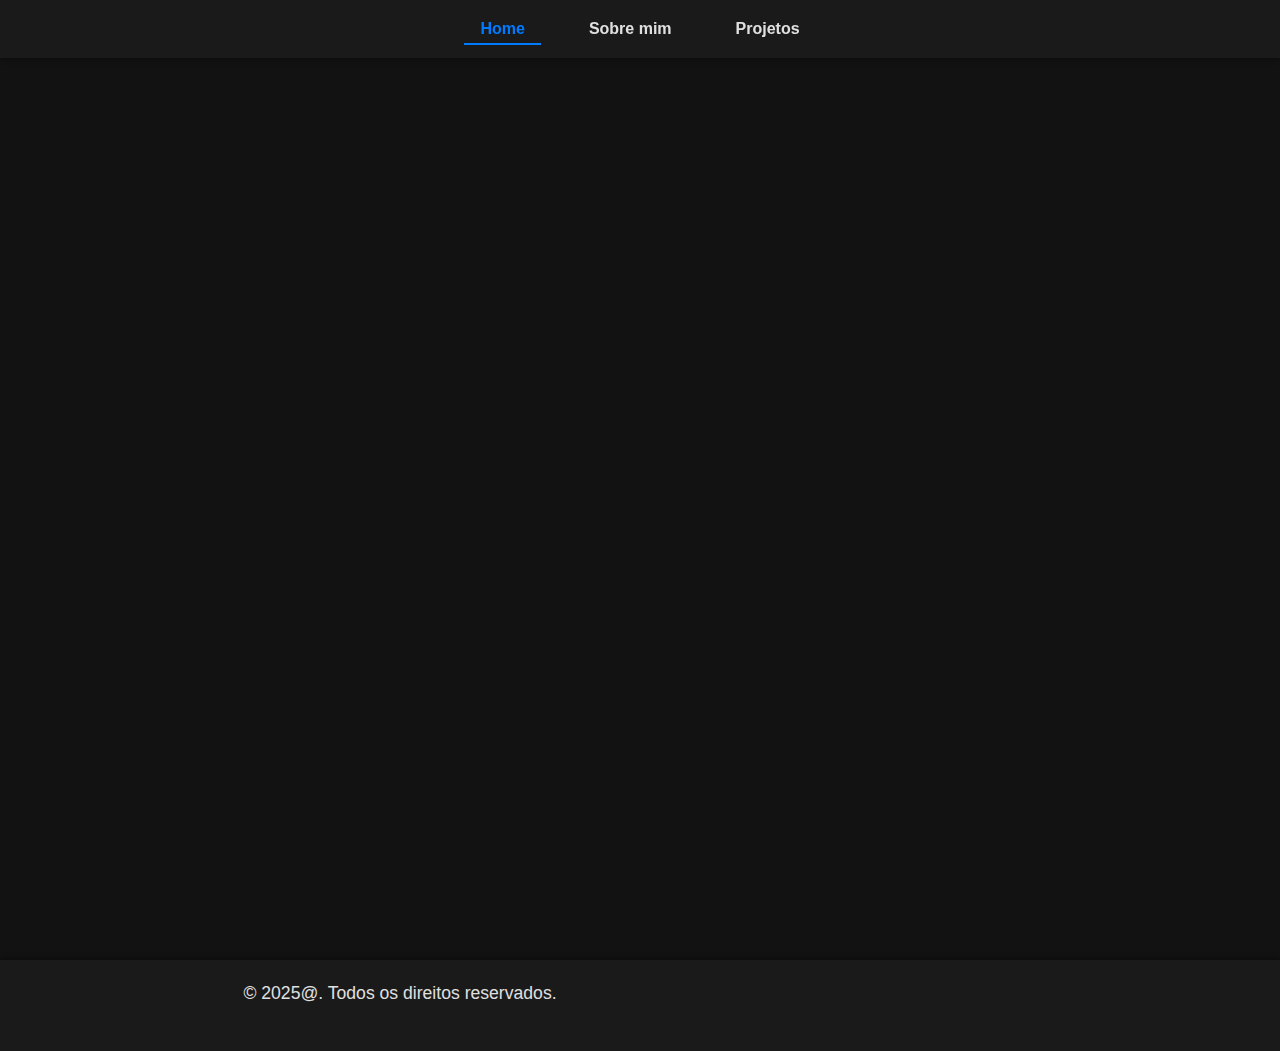
<file: index.html>
<!DOCTYPE html>
<html lang="pt-br">
<head>
    <meta charset="UTF-8">
    <meta name="viewport" content="width=device-width, initial-scale=1.0">
    <title>Portfólio de Anthony - Home</title>
    <link rel="stylesheet" href="css/style.css">
</head>
<body>
    <header>
        <nav>
            <ul>
                <li><a href="index.html" class="active">Home</a></li>
                <li><a href="views/sobre-mim.html">Sobre mim</a></li>
                <li><a href="views/projetos.html">Projetos</a></li>
            </ul>
        </nav>
    </header>

    <main>
        <section id="home" class="hero">
            <h1 class="animate-fade-in-up">Bem-vindo ao meu Portfólio</h1>
            <p class="animate-fade-in-up delay-1">Sou um programador em desenvolvimento web, inteligência artificial e bots.</p>
            <a href="views/projetos.html" class="btn animate-fade-in delay-2">Ver Projetos</a>
        </section>
    </main>

    <footer>
        <p>&copy; 2025@. Todos os direitos reservados.</p>
    </footer>
</body>
</html>
</html>
</file>
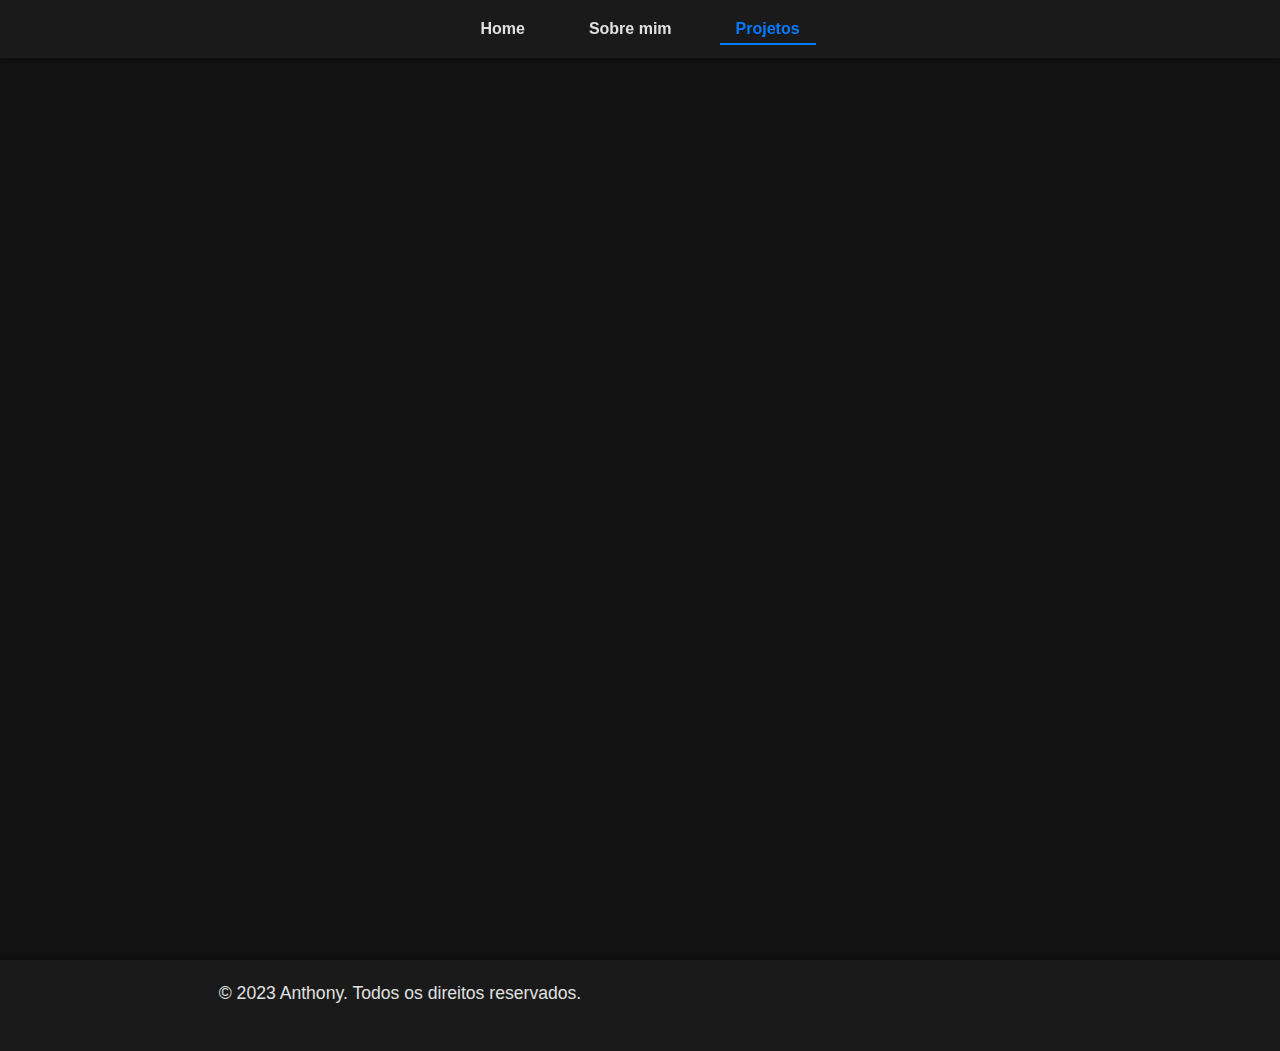
<file: views/projetos.html>
<!DOCTYPE html>
<html lang="pt-br">
<head>
    <meta charset="UTF-8">
    <meta name="viewport" content="width=device-width, initial-scale=1.0">
    <title>Portfólio de Anthony - Projetos</title>
    <link rel="stylesheet" href="../css/style.css">
    <link rel="stylesheet" href="../css/prj.css">
</head>
<body>
    <header>
        <nav>
            <ul>
                <li><a href="../index.html">Home</a></li>
                <li><a href="sobre-mim.html">Sobre mim</a></li>
                <li><a href="projetos.html" class="active">Projetos</a></li>
            </ul>
        </nav>
    </header>

    <main>
        <section id="projetos" class="projects">
            <h2>Meus Projetos (Não disponivels)</h2>
            <div class="project-grid">
                <div class="project-item">
                    <h3>Projeto 1: Website Loja</h3>
                    <p>Um site moderno e responsivo para uma pequena empresa, focado em usabilidade e design limpo.</p>
                    <a href="#" class="btn-small">Ver Detalhes</a>
                </div>
                <div class="project-item">
                    <h3>Projeto 2: Inteligencia artificial (Professor)</h3>
                    <p>Uma AI interativa, onde pode te ajudar em tudo.</p>
                    <a href="#" class="btn-small">Ver Detalhes</a>
                </div>
                <div class="project-item">
                    <h3>Projeto 3: Landing Page de Produto</h3>
                    <p>Uma landing page otimizada para conversão, destacando os benefícios de um novo produto digital.</p>
                    <a href="#" class="btn-small">Ver Detalhes</a>
                </div>
                <!-- Adicione mais projetos conforme necessário -->
            </div>
        </section>
    </main>

    <footer>
        <p>&copy; 2023 Anthony. Todos os direitos reservados.</p>
    </footer>
</body>
</html>
</file>
<file: css/style.css>
/* Variáveis de Cores */
:root {
    --primary-bg-color: #121212; /* Preto muito escuro */
    --secondary-bg-color: #1a1a1a; /* Preto um pouco mais claro para elementos */
    --accent-color: #007bff; /* Azul vibrante */
    --accent-color-dark: #0056b3; /* Azul mais escuro para hover */
    --text-color: #e0e0e0; /* Cinza claro para texto */
    --heading-color: #ffffff; /* Branco para títulos */
}

/* Reset Básico */
* {
    margin: 0;
    padding: 0;
    box-sizing: border-box;
}

body {
    font-family: 'Arial', sans-serif;
    background-color: var(--primary-bg-color);
    color: var(--text-color);
    line-height: 1.6;
    scroll-behavior: smooth;
    overflow-x: hidden; /* Evita rolagem horizontal devido a animações */
}

/* Keyframes para Animações */
@keyframes fadeIn {
    from { opacity: 0; }
    to { opacity: 1; }
}

@keyframes fadeInUp {
    from {
        opacity: 0;
        transform: translateY(20px);
    }
    to {
        opacity: 1;
        transform: translateY(0);
    }
}

@keyframes fadeInDown {
    from {
        opacity: 0;
        transform: translateY(-20px);
    }
    to {
        opacity: 1;
        transform: translateY(0);
    }
}

@keyframes fadeInLeft {
    from {
        opacity: 0;
        transform: translateX(-20px);
    }
    to {
        opacity: 1;
        transform: translateX(0);
    }
}

@keyframes fadeInRight {
    from {
        opacity: 0;
        transform: translateX(20px);
    }
    to {
        opacity: 1;
        transform: translateX(0);
    }
}

/* Header e Navegação */
header {
    background-color: var(--secondary-bg-color);
    padding: 1rem 0;
    position: fixed;
    width: 100%;
    top: 0;
    left: 0;
    z-index: 1000;
    box-shadow: 0 2px 5px rgba(0, 0, 0, 0.3);
}

nav ul {
    list-style: none;
    display: flex;
    justify-content: center;
    gap: 2rem;
}

nav ul li a {
    color: var(--text-color);
    text-decoration: none;
    font-weight: bold;
    padding: 0.5rem 1rem;
    position: relative; /* Para o underline animado */
    transition: color 0.3s ease;
    border-radius: 5px;
}

/* Underline animado para o navbar */
nav ul li a::after {
    content: '';
    position: absolute;
    left: 50%;
    bottom: 0;
    width: 0;
    height: 2px;
    background-color: var(--accent-color);
    transition: width 0.3s ease, left 0.3s ease;
}

nav ul li a:hover::after,
nav ul li a.active::after {
    width: 100%;
    left: 0;
}

nav ul li a:hover,
nav ul li a.active {
    color: var(--accent-color);
    /* background-color: rgba(0, 123, 255, 0.1); Removido para o underline */
}

/* Seções Principais */
main {
    padding-top: 60px; /* Espaço para o header fixo */
}

section {
    padding: 4rem 10%;
    text-align: center;
    display: flex;
    flex-direction: column;
    justify-content: center;
    align-items: center;
    opacity: 0; /* Padrão para animação de entrada */
    animation: fadeIn 1s ease-out forwards;
}

h1, h2 {
    color: var(--heading-color);
    margin-bottom: 1rem;
    font-weight: bold;
}

h1 {
    font-size: 3.5rem;
}

h2 {
    font-size: 2.5rem;
    border-bottom: 2px solid var(--accent-color);
    padding-bottom: 0.5rem;
    display: inline-block;
}

p {
    font-size: 1.1rem;
    margin-bottom: 1.5rem;
    max-width: 800px;
}

/* Seção Hero (Home) */
.hero {
    min-height: 100vh; /* Garante que a seção home ocupe a altura total da tela */
    background: linear-gradient(rgba(0, 0, 0, 0.7), rgba(0, 0, 0, 0.7)), url('https://via.placeholder.com/1920x1080/000000/FFFFFF?text=Background+Image') no-repeat center center/cover; /* Substitua com uma imagem de fundo real */
    color: var(--heading-color);
    text-shadow: 2px 2px 4px rgba(0, 0, 0, 0.5);
    /* Animações para elementos dentro do hero */
}

.hero h1 {
    font-size: 4.5rem;
    margin-bottom: 0.5rem;
}

.hero p {
    font-size: 1.8rem;
    margin-bottom: 2rem;
}

/* Classes de Animação */
.animate-fade-in {
    animation: fadeIn 1s ease-out forwards;
    opacity: 0;
}
.animate-fade-in-up {
    animation: fadeInUp 1s ease-out forwards;
    opacity: 0;
}
.animate-fade-in-down {
    animation: fadeInDown 1s ease-out forwards;
    opacity: 0;
}
.animate-fade-in-left {
    animation: fadeInLeft 1s ease-out forwards;
    opacity: 0;
}
.animate-fade-in-right {
    animation: fadeInRight 1s ease-out forwards;
    opacity: 0;
}

/* Atrasos para animações */
.delay-1 { animation-delay: 0.3s; }
.delay-2 { animation-delay: 0.6s; }
.delay-3 { animation-delay: 0.9s; }
.delay-4 { animation-delay: 1.2s; }
.delay-5 { animation-delay: 1.5s; }
.delay-6 { animation-delay: 1.8s; }
.delay-7 { animation-delay: 2.1s; }
.delay-8 { animation-delay: 2.4s; }


/* Botões */
.btn {
    display: inline-block;
    background-color: var(--accent-color);
    color: var(--heading-color);
    padding: 1rem 2rem;
    text-decoration: none;
    border-radius: 5px;
    font-weight: bold;
    transition: background-color 0.3s ease, transform 0.3s ease, box-shadow 0.3s ease;
    border: none;
    cursor: pointer;
    box-shadow: 0 4px 8px rgba(0, 123, 255, 0.3); /* Sombra inicial */
}

.btn:hover {
    background-color: var(--accent-color-dark);
    transform: translateY(-5px) scale(1.02); /* Mais pronunciado */
    box-shadow: 0 8px 16px rgba(0, 123, 255, 0.5); /* Sombra mais forte */
}

.btn-small {
    padding: 0.7rem 1.5rem;
    font-size: 0.9rem;
    background-color: var(--accent-color);
    color: var(--heading-color);
    text-decoration: none;
    border-radius: 5px;
    transition: background-color 0.3s ease, transform 0.3s ease;
    box-shadow: 0 2px 4px rgba(0, 123, 255, 0.2);
}

.btn-small:hover {
    background-color: var(--accent-color-dark);
    transform: translateY(-2px);
    box-shadow: 0 4px 8px rgba(0, 123, 255, 0.4);
}

/* Footer */
footer {
    background-color: var(--secondary-bg-color);
    color: var(--text-color);
    text-align: center;
    padding: 1.2rem 0;
    font-size: 0.2rem;
    box-shadow: 0 -2px 5px rgba(0, 0, 0, 0.3);
}

/* Responsividade Básica */
@media (max-width: 768px) {
    nav ul {
        flex-direction: column;
        gap: 0.5rem;
    }

    nav ul li a {
        padding: 0.5rem;
    }

    .hero h1 {
        font-size: 3rem;
    }

    .hero p {
        font-size: 1.4rem;
    }

    h2 {
        font-size: 2rem;
    }

    section {
        padding: 3rem 5%;
    }
}

@media (max-width: 480px) {
    .hero h1 {
        font-size: 2.5rem;
    }

    .hero p {
        font-size: 1.2rem;
    }

    h2 {
        font-size: 1.8rem;
    }

    .btn {
        padding: 0.8rem 1.5rem;
        font-size: 0.9rem;
    }
}
</file>
<file: css/prj.css>
/* Estilos específicos para a página de Projetos */

/* Importa variáveis de cores globais e keyframes */
@import url('style.css');

body {
    background-color: var(--primary-bg-color);
    color: var(--text-color);
}

section {
    padding: 4rem 10%;
    text-align: center;
    display: flex;
    flex-direction: column;
    justify-content: center;
    align-items: center;
    min-height: 100vh; /* Garante que a seção ocupe a altura total da tela */
    background-color: var(--primary-bg-color); /* Fundo para a seção Projetos */
}

.projects h2 {
    animation: fadeInDown 1s ease-out forwards;
    opacity: 0;
}

.project-grid {
    display: grid;
    grid-template-columns: repeat(auto-fit, minmax(300px, 1fr));
    gap: 2rem;
    width: 100%;
    max-width: 1200px;
    margin-top: 2rem;
}

.project-item {
    background-color: var(--secondary-bg-color);
    padding: 2rem;
    border-radius: 8px;
    box-shadow: 0 4px 8px rgba(0, 0, 0, 0.4);
    text-align: left;
    transition: transform 0.3s ease, box-shadow 0.3s ease, background-color 0.3s ease;
    opacity: 0; /* Para animação de entrada */
    animation: fadeInUp 1s ease-out forwards;
}

/* Atrasos para animação de entrada dos itens de projeto */
.project-item:nth-child(1) { animation-delay: 0.3s; }
.project-item:nth-child(2) { animation-delay: 0.6s; }
.project-item:nth-child(3) { animation-delay: 0.9s; }
.project-item:nth-child(4) { animation-delay: 1.2s; }
/* Adicione mais nth-child conforme o número de projetos */


.project-item:hover {
    transform: translateY(-10px) scale(1.03); /* Mais pronunciado */
    box-shadow: 0 12px 24px rgba(0, 123, 255, 0.4); /* Sombra mais forte e azulada */
    background-color: #222; /* Levemente mais claro no hover */
}

.project-item h3 {
    color: var(--accent-color);
    margin-bottom: 1rem;
    font-size: 1.5rem;
}

.project-item p {
    font-size: 1rem;
    margin-bottom: 1.5rem;
    color: var(--text-color);
}

/* Responsividade */
@media (max-width: 768px) {
    .project-grid {
        grid-template-columns: 1fr;
    }
}
</file>
